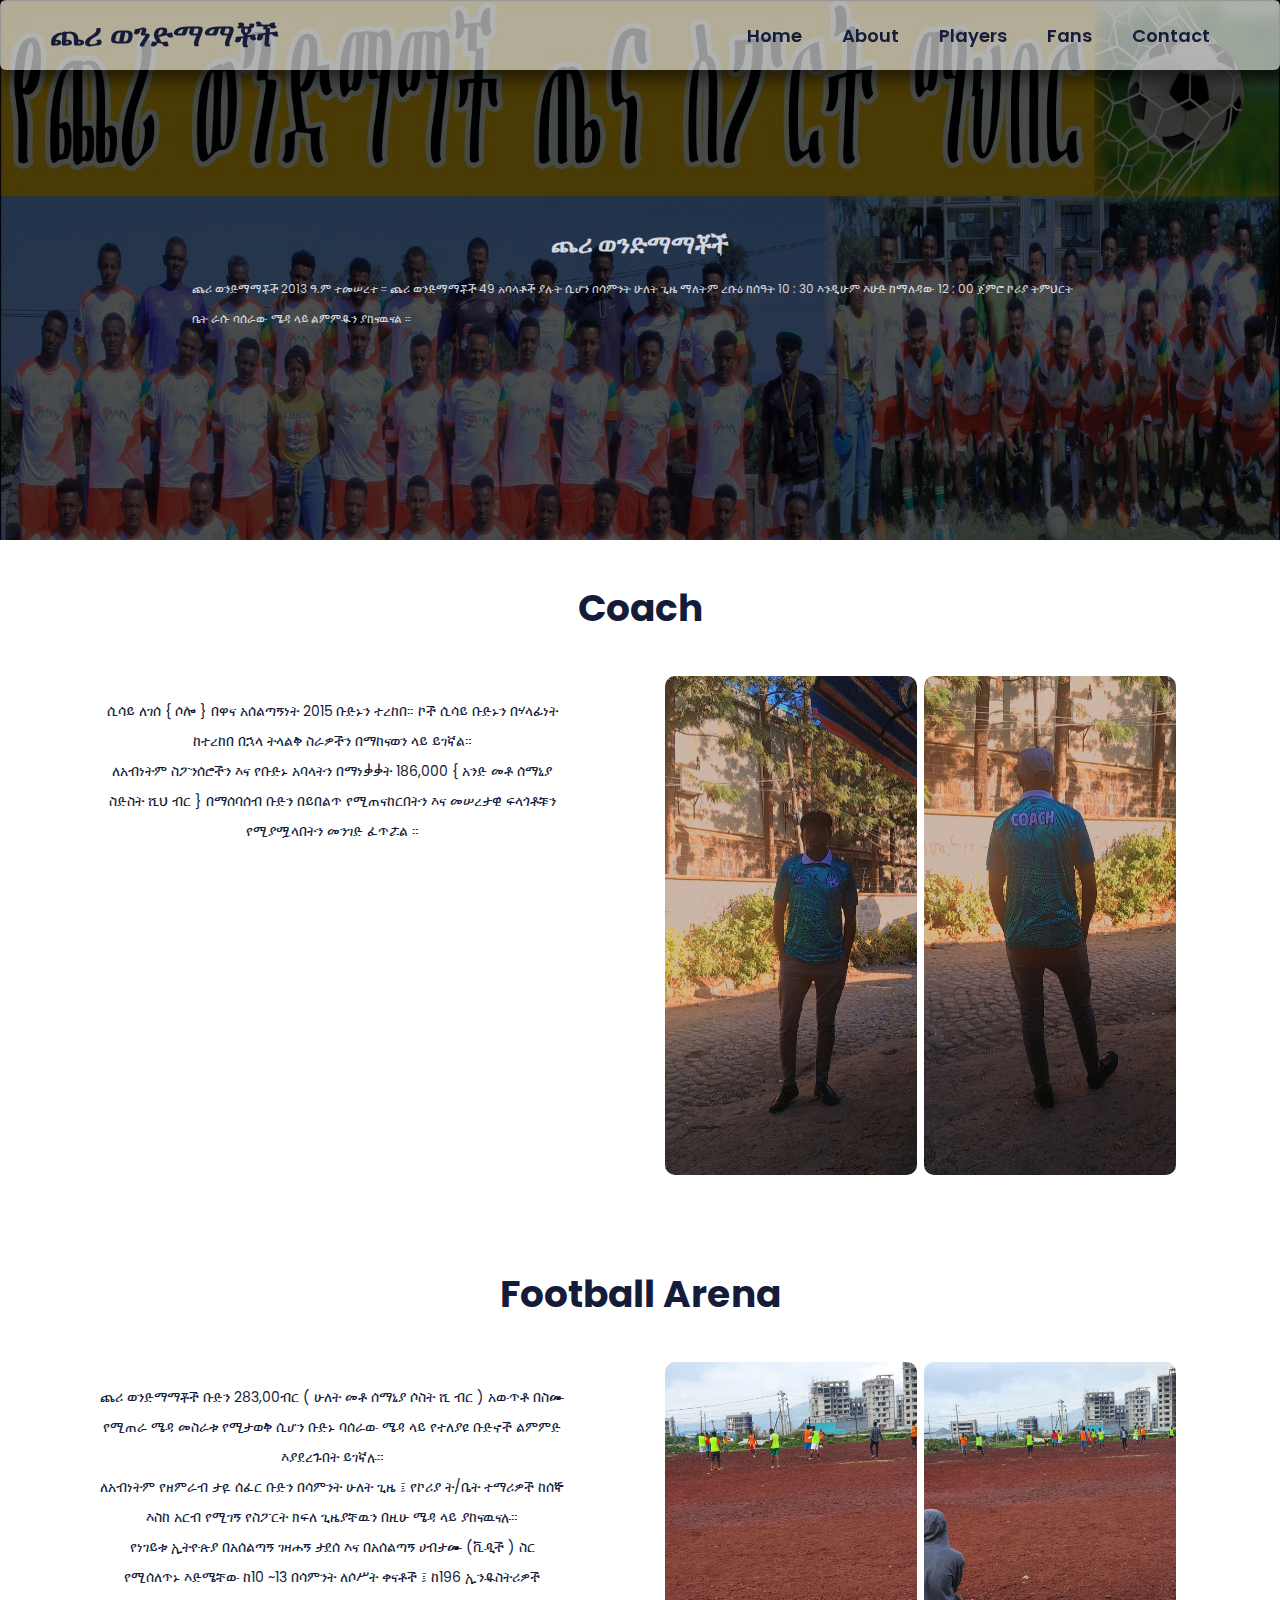
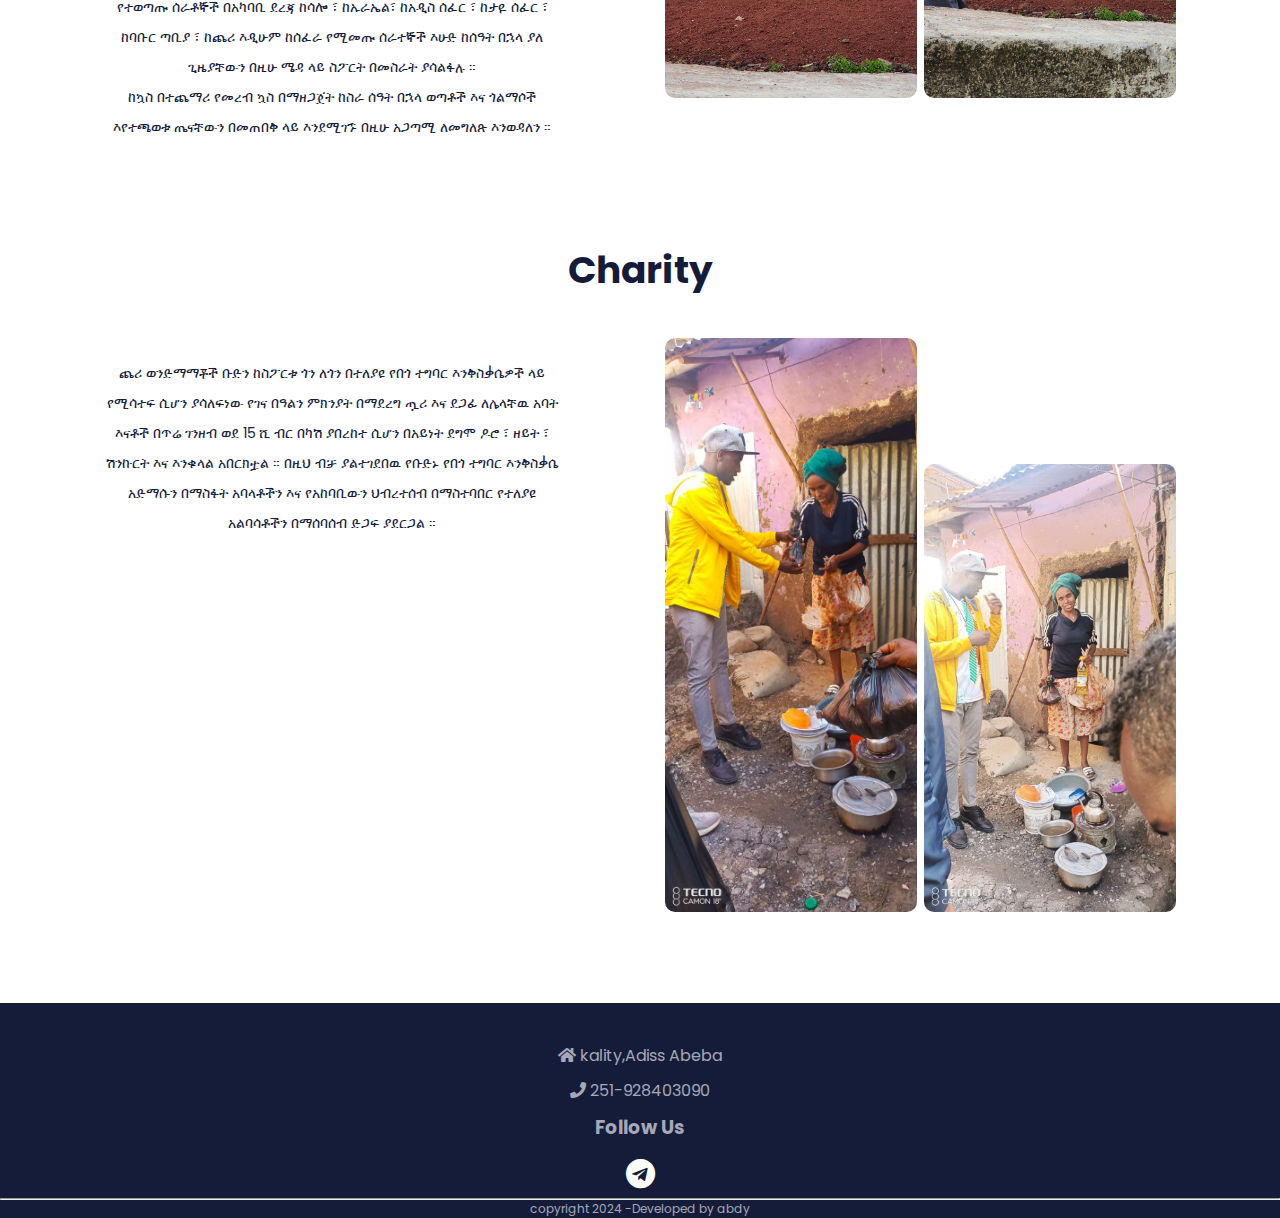
<file: about.html>
<!DOCTYPE html>
<html lang="en">
  <head>
    <meta charset="UTF-8" />
    <meta name="viewport" content="width=device-width, initial-scale=1.0" />
    <title>ጨሪ ወንድማማቾች</title>
    <link
      rel="stylesheet"
      href="https://cdnjs.cloudflare.com/ajax/libs/font-awesome/5.15.4/css/all.min.css"
    />
    <link rel="stylesheet" href="style.css" />
  </head>
  <body>
    <div class="header">
      <h1>ጨሪ ወንድማማቾች</h1>
      <ul class="navlink" id="sidmenu">
        <li><a href="">Home</a></li>
        <li><a href="#abi">About</a></li>
        <li><a href="#player">Players</a></li>
        <li><a href="">Fans</a></li>
        <li><a href="#fotter">Contact</a></li>

        <i class="fas fa-times" onclick="closemenu()"></i>
      </ul>
      <i class="fas fa-bars" onclick="openmenu()"></i>
    </div>
    <div class="mixwd">
      <div class="imgsec">
        <h3>ጨሪ ወንድማማቾች</h3>
        <p>ጨሪ ወንድማማቾች 2013 ዓ.ም ተመሠረተ ። ጨሪ ወንድማማቾች 49 አባላቶች ያሉት ሲሆን በሳምንት ሁለት ጊዜ ማለትም ረቡዕ ከሰዓት 10 : 30 እንዲሁም እሁድ ከማለዳው 12 : 00 ጀምሮ ኮሪያ ትምህርት ቤት ራሱ ባሰራው ሜዳ  ላይ ልምምዱን ያከናዉናል ።</p>
      </div>
    </div>
    <section id="about">
        <h2>Coach</h2>
    <div class="container">
        
        <div class="row">
            <div class="col_1">
                <p>ሲሳይ ለገሰ { ሶሎ } በዋና አሰልጣኝነት 2015 ቡድኑን ተረከበ። ኮች ሲሳይ ቡድኑን በሃላፊነት ከተረከበ በኋላ ትላልቅ ስራዎችን በማከናወን ላይ ይገኛል።<br> ለአብነትም ስፖንሰሮችን እና የቡድኑ አባላትን በማነቃቃት 186,000 { አንድ መቶ ሰማኒያ ስድስት ሺህ ብር } በማሰባሰብ ቡድን በይበልጥ የሚጠናከርበትን እና መሠረታዊ ፍላጎቶቹን የሚያሟላበትን መንገድ ፈጥሯል ።</p>
             </div>
            <div class="col_2">
                <img src="img2/coach1.jpg" alt="">
                <img src="img2/coach.jpg" alt="">
            </div> 
        </div>
    </div>

    </section>
    <section id="about">
        <h2>Football Arena</h2>
    <div class="container">
        
        <div class="row">
           
            <div class="col_1">
                <p> ጨሪ ወንድማማቾች  ቡድን 283,00ብር ( ሁለት መቶ ሰማኒያ
                    ሶስት ሺ ብር ) አውጥቶ በስሙ የሚጠራ ሜዳ መስራቱ የሚታወቅ ሲሆን ቡድኑ ባሰራው ሜዳ ላይ የተለያዩ ቡድኖች
                    ልምምድ እያደረጉበት ይገኛሉ።<br> ለአብነትም የዘምራብ ታዬ ሰፈር ቡድን በሳምንት ሁለት ጊዜ ፤ የኮሪያ ት/ቤት ተማሪዎች ከሰኞ እስከ አርብ የሚገኝ የስፖርት ክፍለ ጊዜያቸዉን በዚሁ ሜዳ ላይ ያከናዉናሉ።<br> የነገይቱ ኢትዮጵያ
                    በአሰልጣኝ ገዛሐኝ ታደሰ እና በአሰልጣኝ ሀብታሙ (ቪዲች ) ስር የሚሰለጥኑ እድሜቸው ከ10 ~13 በሳምንት ለሶሥት ቀናቶች ፤ ከ196 ኢንዱስትሪዎች የተወጣጡ ሰራቶኞች በአካባቢ ደረጃ ከሳሎ ፣ ከኡራኤል፣ ከአዲስ ሰፈር ፣ ከታዬ ሰፈር ፣ ከባቡር ጣቢያ ፣ ከጨሪ እዲሁም ከሰፈራ የሚመጡ ሰራተኞች እሁድ ከሰዓት በኋላ ያለ ጊዜያቸውን
                    በዚሁ ሜዳ ላይ ስፖርት በመስራት ያሳልፋሉ ።<br>ከኳስ በተጨማሪ የመረብ ኳስ በማዘጋጀት
                    ከስራ ሰዓት በኋላ ወጣቶች እና ጎልማሶች እየተጫወቱ ጤናቸውን በመጠበቅ ላይ እንደሚገኙ በዚሁ አጋጣሚ ለመግለጽ
                    እንወዳለን ።</p>
             </div>
             <div class="col_2">
                <img src="img2/meda1.jpg" alt="">
                <img src="img2/meda3.jpg" alt="">
            </div> 
        </div>
    </div>

    </section>
    <section id="about">
        <h2>Charity</h2>
    <div class="container">
        
        <div class="row">
            
            <div class="col_1">
                <p> ጨሪ ወንድማማቾች ቡድን ከስፖርቱ ጎን ለጎን በተለያዩ የበጎ ተግባር እንቅስቃሴዎች ላይ የሚሳተፍ ሲሆን ያሳለፍነው የገና በዓልን ምክንያት በማደረግ ጧሪ እና ደጋፊ ለሌላቸዉ አባት እናቶች በጥሬ ገንዘብ ወደ 15 ሺ ብር በካሽ ያበረከተ ሲሆን በአይነት ደግሞ ዶሮ ፣ ዘይት ፣ ሽንኩርት እና እንቁላል አበርክቷል ። በዚህ ብቻ ያልተገደበዉ የቡድኑ የበጎ ተግባር እንቅስቃሴ አድማሱን በማስፋት አባላቶችን እና የአከባቢውን ህብረተሰብ በማስተባበር የተለያዩ አልባሳቶችን በማሰባሰብ ድጋፍ ያደርጋል ።</p>
             </div>
             <div class="col_2">
                <img src="img2/charity1.jpg" alt="">
                <img src="img2/charity2.jpg" alt="">
            </div> 
        </div>
    </div>

    </section>
   
    

    <div class="footer" id="fotter">
      <div class="containe">
        <div class="col-6">
          <p><i class="fas fa-home"></i> kality,Adiss Abeba</p>
          <p><i class="fas fa-phone"></i> 251-928403090</p>

          <h3>Follow Us</h3>
          <a href=""><i class="fab fa-telegram"></i></a>
        </div>
        <hr />
        <p class="copyright">copyright 2024 -Developed by abdy</p>
      </div>
    </div>
    <script>
      let sidmenu = document.getElementById("sidmenu");
      function openmenu() {
        sidmenu.style.right = "0";
      }
      function closemenu() {
        sidmenu.style.right = "-500px";
      }
    </script>
  </body>
</html>
</file>
<file: style.css>
@import url('https://fonts.googleapis.com/css2?family=Poppins:wght@200;300;400;500;600;700;800;900&display=swap');
*{
    margin: 0;
    padding: 0;
    box-sizing: border-box;
    list-style: none;
    text-decoration: none;
}
html{
    scroll-behavior: smooth;
}
body{
    font-family: 'Poppins', sans-serif;
    background-color: #ffffff ;
}
.header{
    display: flex;
    justify-content: space-between;
    align-items: center;
    padding: 10px 50px;
    position: fixed;
    width: 100%;
    height: 70px;
    z-index: 10;
   background: #fafafa98;
   box-shadow: 1px 10px 15px rgba(0, 0, 0, 0.5);
   border-radius: 6px;
}
.tex{
    text-align: center;
    font-size: 50px;
    text-decoration: underline;
    margin: 30px;
    color: #141c3a;
}
.header h1{
    color: #141c3a ;
}
.navlink {
 display: flex;
}
.navlink li {
    padding: 0 20px;
}
.navlink li a{
    font-size: 18px;
    font-weight: 600;
    color: #141c3a ;
    position: relative;
}
.navlink li a::after{
    content: "";
    width: 0%;
    height: 3px;
    position: absolute;
    background: #fff;
    bottom: -7px;
    left: 0;
    transition: 0.5s;
}
.navlink li a:hover::after{
    width: 100%;
    
}
.mixwd{
    width: 100%;
    height: 60vh;
    background-color: rgba(0, 0, 0, 0.7);
    position: relative;
   
}
.imgsec{
    width: 100%;
    height: 100%;
    display: flex;
    flex-direction: column;
    justify-content: center;
    align-items: center;
}
.imgsec h3{
    margin-top: 20px;
    font-size: 25px;
    
    color: #f4f5fad8;
    padding-bottom: 10px;
}
.imgsec p{
    width: 70%;
    line-height: 30px;
    font-size: 12px;
    color: #f4f5fad8;
}
.mixwd::after{
    content: "";
    background-image: url(img/bg1.jpg);
    width: 100%;
    height: 100%;
    background-position:  top ;
    
    background-size: cover;
    position: absolute;
    top: 0%;
    left: 0%;
    z-index: -10;
}
.header .fas{
    display: none;
}
#about{
    margin: 40px;
    text-align: center;
    color: #141c3a;
    font-size: 25px;
}
.container{
   padding: 40px;   
}
.row{
    display: flex;
    justify-content: space-between;
    flex-wrap: wrap;
}
.col_1{
    flex-basis: 45%;
}
.col_1 img{
    width: 100%;
    border-radius: 10px;
}
.col_2{
    flex-basis: 50%;
}
.col_2 img{
    width: 45%;
    border-radius: 10px;
}

.col_3{
    flex-basis: 45%;
}
.col_3 img{
    width: 100%;
    border-radius: 10px;}

.footer{
    background-color: #141c3a;
    color: #ffffff9f;
    padding-top: 40px;
}
.col-6{
    width: 100%;
    justify-content: center;
    align-items: center;
    text-align: center;
}
.col-6 p{
    padding-bottom: 10px;
}
.col-6 h3{
    padding-bottom: 10px;
}
.col-6 a{
    padding-bottom: 10px;
    font-size: 30px;
    color: #ffffff;
}
.copyright{
    text-align: center;
    font-size: 12px;
}
.player{
    height: 40vh;
}
/* ----------------------------about--------------------------- */
.col_1 p{
    font-size: 14px;
    padding: 20px;
    line-height: 30px;
}
.col-4{
    flex-basis: 25%;
    padding: 10px;
  
    
    
    transition: transform 0.5s;
}
.col-4 img{
    width: 100%;
    border-radius: 10px;
}
.col-4:hover{
    transform: translateY(-10px);
}
#about h1{
    text-align: start;
    padding: 30px;
}
.col-4 h4{
    text-transform: capitalize;
    color: #141c3a;
    font-weight: 600;
    font-size: 20px;
   
}
.col-4 p{
    border: 1px solid white;
    background-color: aqua;
   width: 40px;
   height: 40px;
   color: #141c3a;
   font-size: 20px;
   align-items: center;
   justify-content: center;
   display: flex;
   border-radius: 50%;
   
    
}
.text{
    display: flex;
    align-items: center;
    justify-content: space-between;
}
@media only screen and (max-width:800px) {
    .navlink {
        flex-direction: column;
        justify-content: center;
        align-items: center;
        position: fixed;
        top: 0;
        right: -500px;
        width: 50%;
        height: 60vh;
        background-color:rgba(0, 0, 0, 0.9);
        transition: 0.5s;
       }
       .navlink li {
        padding:  20px 0;
    }
    .navlink li a{
        font-size: 18px;
        font-weight: 500;
        color: #fff;
        position: relative;
    }
    #about{
        margin: 20px;
        
        font-size: 14px;
    }
    .container{
        padding: 20px;   
     }
     .col-4 h4{
        
        font-weight: normal;
        font-size: 14px;
       
    }
    .tex{
     font-size: 30px;
        
    }
    .col-4 p{
        
       width: 25px;
       height: 25px;
      
       font-size: 12px;
       
       
        
    }
   .header .fas{
    display: block;
    font-size: 25px;
    color: #141c3a;
   }
   .header ul .fas {
    position: absolute;
    color: #fff;
    top: 25px;
    left: 25px;
    cursor: pointer;
}
.col_1{
    flex-basis: 100%;
}
.imgsec h3{
    font-size: 20px;
    
}
.col-4{
    flex-basis: 50%;
    
}
.imgsec p{
    font-size: 12px;
   
}
.col_2{
    flex-basis: 100%;
}
.col_2 img{
    width: 100%;
    border-radius: 10px;
}

.col_3{
    flex-basis: 100%;
}

.header h1{
    font-size: 25px;
}
.header{
    height: 50px;
}
}
</file>
